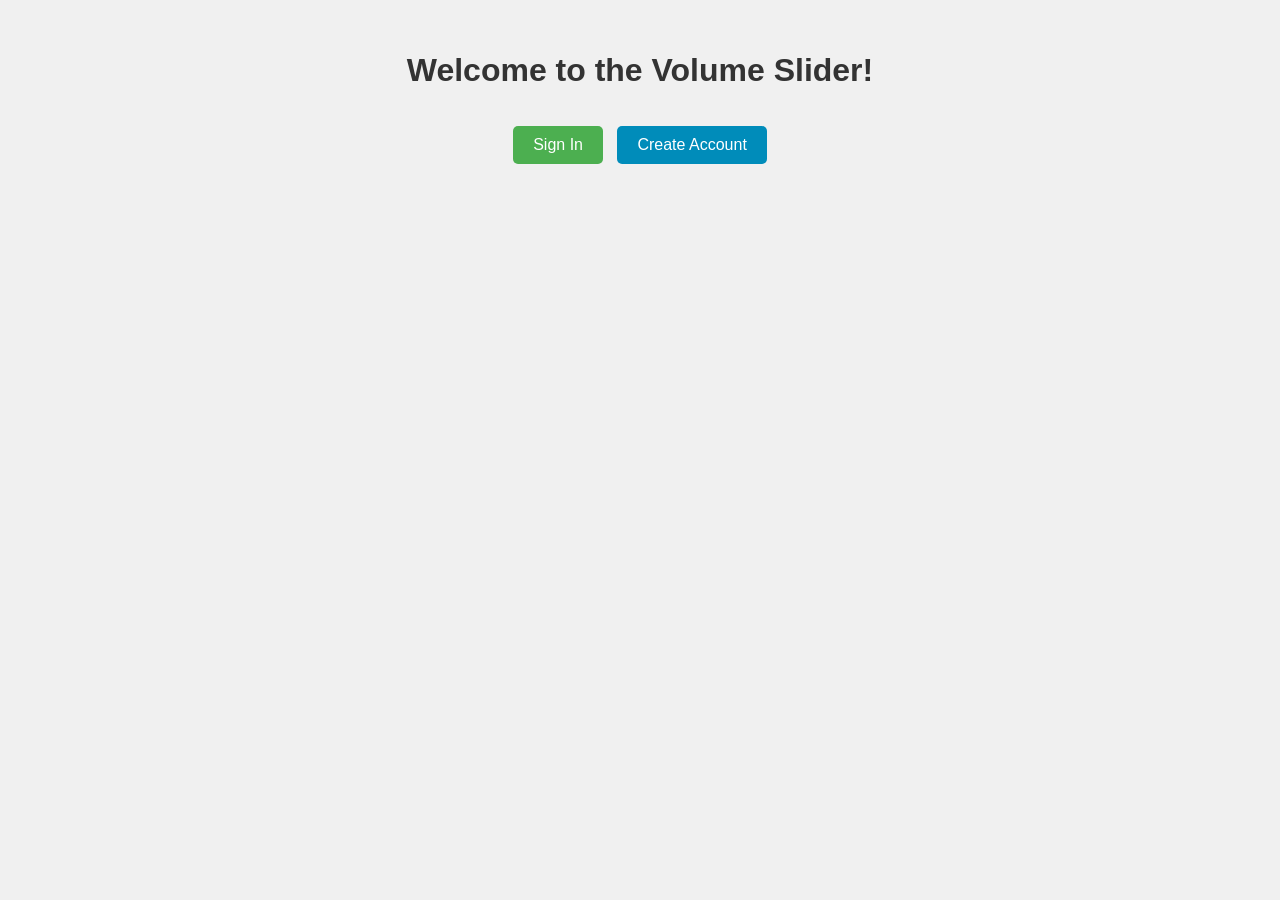
<file: index.html>
<!DOCTYPE html>
<html lang="en">
<head>
    <meta charset="UTF-8">
    <meta name="viewport" content="width=device-width, initial-scale=1.0">
    <title>Volume Slider</title>
    <link rel="stylesheet" href="style.css">
</head>
<body>
    <p class="title">Welcome to the Volume Slider!</p>
    <div id="page-content"></div>

    <script src="script.js">
    </script>
</body>
</html>
</file>
<file: style.css>
body {
        font-family: Arial, sans-serif;
        background-color: #f0f0f0;
        margin: 0;
        padding: 20px;
      }

      .title {
        font-size: 32px;
        font-weight: bold;
        color: #333;
        text-align: center;
      }

      .button-container,
      .form-container {
        text-align: center;
        margin-top: 20px;
      }

      .signin,
      .create-account,
      .submit-button,
      .back-button {
        background-color: #4CAF50;
        color: white;
        padding: 10px 20px;
        border: none;
        border-radius: 5px;
        cursor: pointer;
        font-size: 16px;
        margin: 5px;
      }

      .create-account {
        background-color: #008CBA;
      }

      .back-button {
        background-color: #555;
      }

      .form-field {
        display: block;
        width: 280px;
        margin: 10px auto;
        padding: 10px;
        border: 1px solid #bbb;
        border-radius: 4px;
        font-size: 16px;
      }

      .message {
        color: #333;
        margin-top: 15px;
      }
</file>
